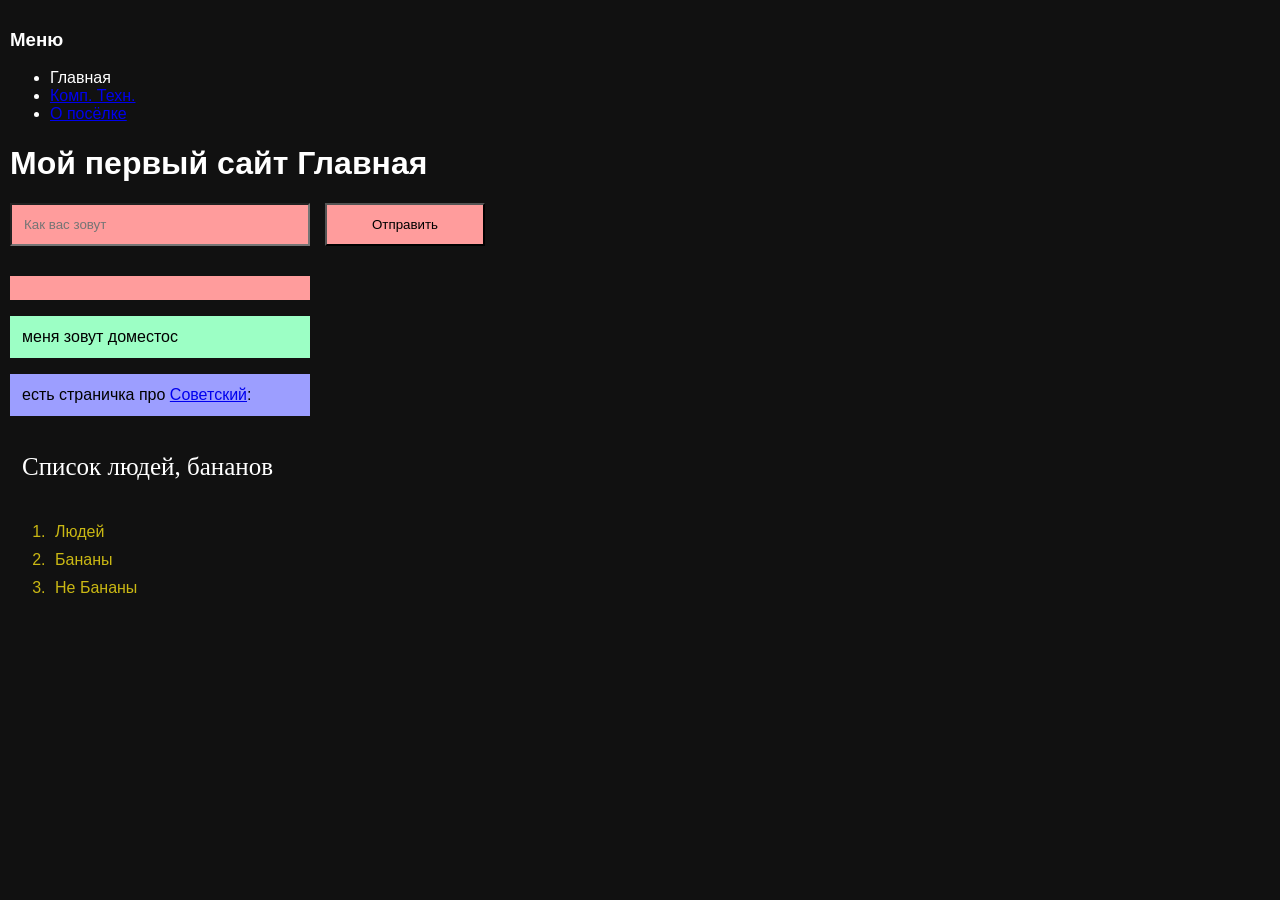
<file: index.html>
<!DOCTYPE html>
<html lang="ru"> 
    <head>
        <meta charset="utf-8">
        <meta name="viewport" content="width=device-width, initial-scale=1">
        <title>Мой первый веб сайт</title>
        <link rel="stylesheet" href="./css/style.css">
        <script src="./scripts/input_ali.js" defer></script>
    </head>
        <body>
    <!--меню-->
    <h3>Меню</h3>
    <ul>
        <li>Главная</li>
        <li><a href="comp-sci.html">Комп. Техн.</a></li>
        <li><a href="about.html">О посёлке</a></li>
    </ul>
        <h1>Мой первый сайт Главная</h1>
        <!--ввод и вывод текста-->
            <div class="form-row">
            <input class="imya-alt par" type="text" id="userInput" placeholder="Как вас зовут">
            <button class="imya-alt par-butt" id="submitBtn">Отправить</button>
            </div>
            <p class="imya par" id="output"></p>
        <p class="xz par">меня зовут доместос</p>
        <p class="sovok par">есть страничка про <a href="https://ru.wikipedia.org/wiki/%D0%A1%D0%BE%D0%B2%D0%B5%D1%82%D1%81%D0%BA%D0%B8%D0%B9_(%D0%9B%D0%B5%D0%BD%D0%B8%D0%BD%D0%B3%D1%80%D0%B0%D0%B4%D1%81%D0%BA%D0%B0%D1%8F_%D0%BE%D0%B1%D0%BB%D0%B0%D1%81%D1%82%D1%8C)">Советский</a>:</p>
        <p class="pad" id="first-par">Список людей, бананов</p>
        <ol>
            <li class="parm">Людей</li>
            <li class="parm">Бананы</li>
            <li class="parm">Не Бананы</li>
        </ol>
        </body>
</html>
</file>
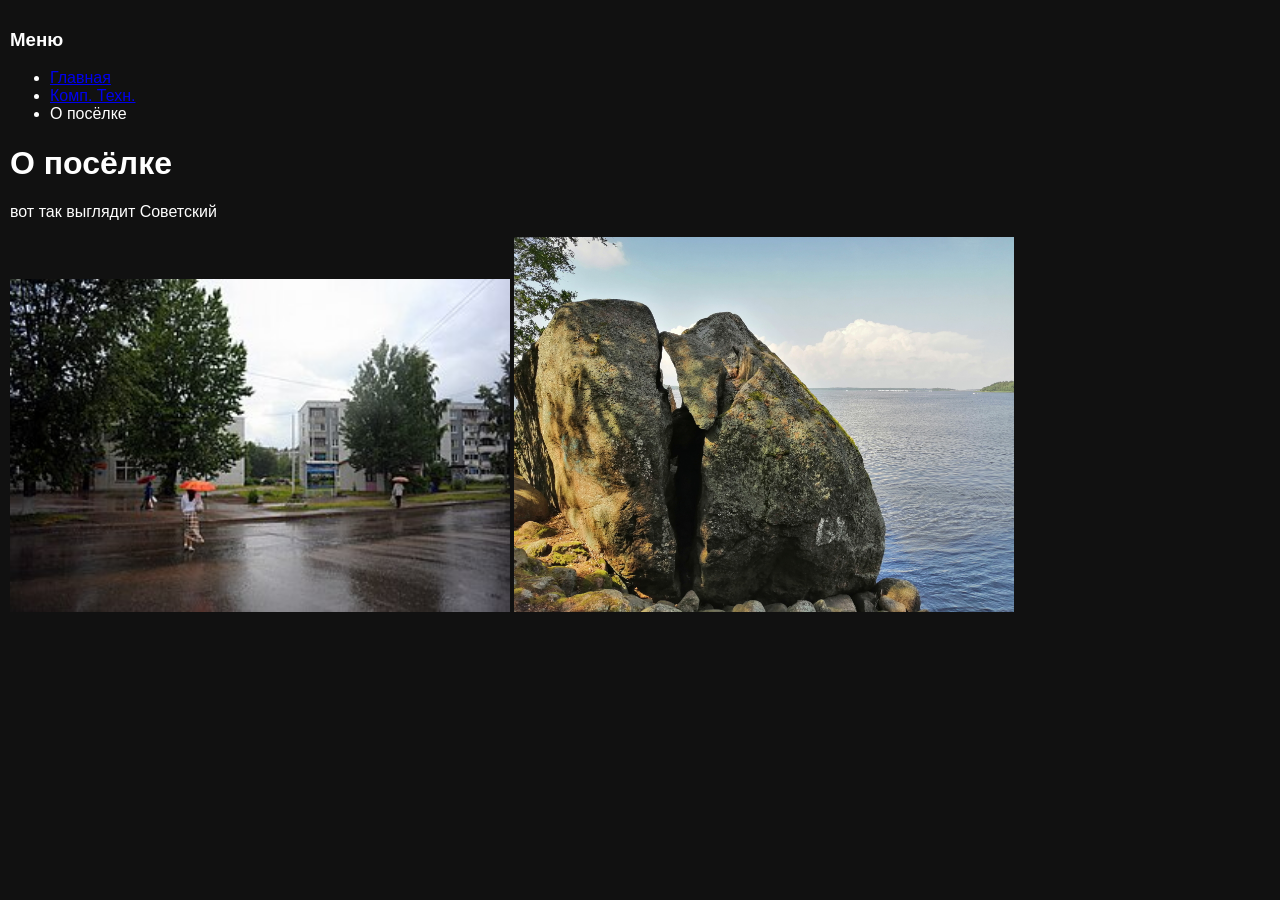
<file: about.html>
<!DOCTYPE html>
<html lang="ru"> 
    <head>
        <meta charset="utf-8">
        <meta name="viewport" content="width=device-width, initial-scale=1">
        <title>О посёлке</title>
        <link rel="stylesheet" href="./css/style.css">
        <script src="./scripts/flip.js" defer></script>
    </head>
    <body>
    <!--меню-->
    <h3>Меню</h3>
    <ul>
        <li><a href="index.html">Главная</a></li>
        <li><a href="comp-sci.html">Комп. Техн.</a></li>
        <li>О посёлке</li>
    </ul>
    <!--содержание-->
        <h1>О посёлке</h1>
       <p>вот так выглядит Советский</p>
       <img src="./Images/Covok.JPG" width="500" alt="на картинке изображён Советский">
       <img src="./Images/raskoloti.jpg" width="500" alt="на картинке изображён Расколотый камень">
        </body>
</html>
</file>
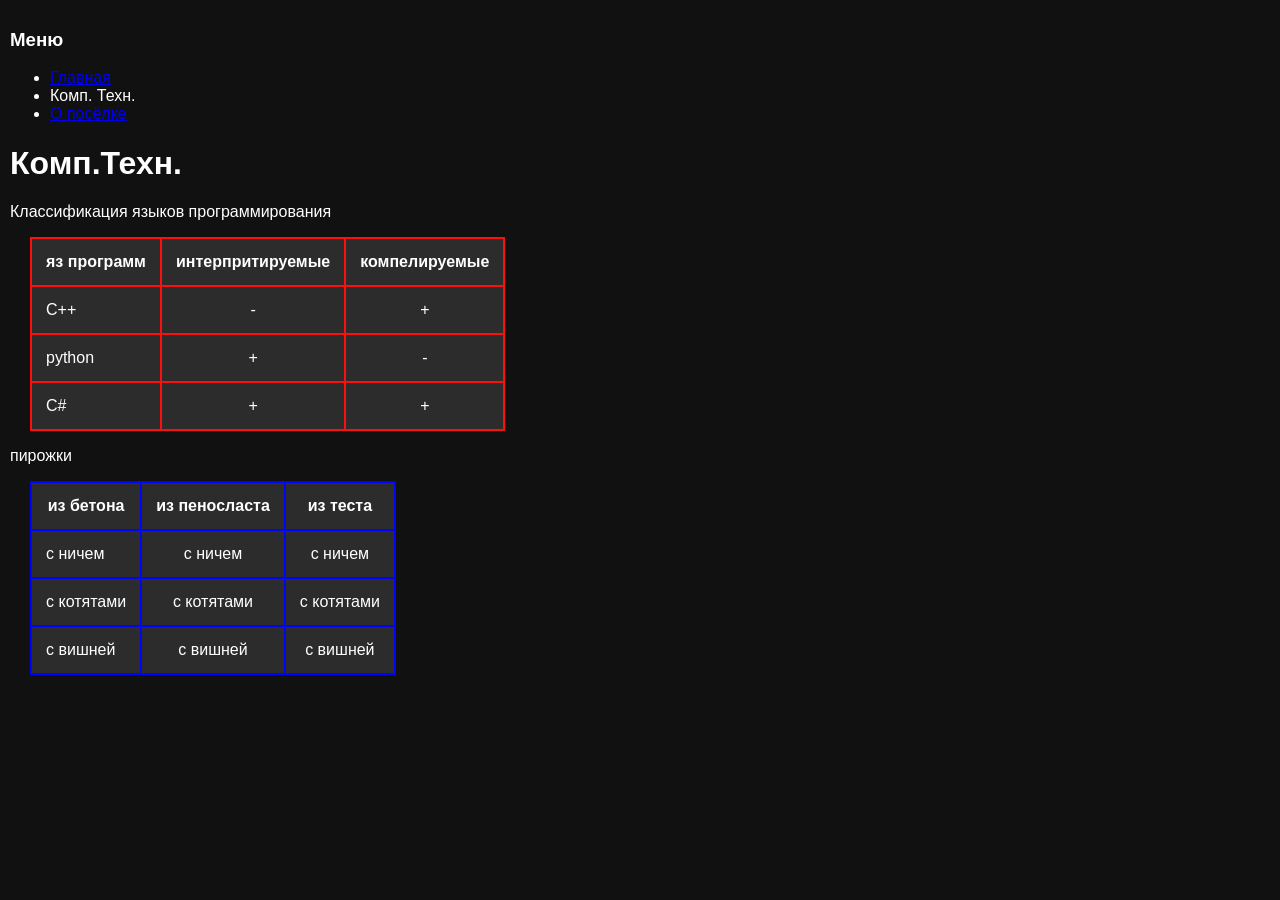
<file: comp-sci.html>
<!DOCTYPE html>
<html lang="ru"> 
    <head>
        <meta charset="utf-8">
        <meta name="viewport" content="width=device-width, initial-scale=1">
        <title> Комп. Техн.</title>
        <link rel="stylesheet" href="./css/style.css">
    </head>
    <body>
    <!--меню-->
    <h3>Меню</h3>
    <ul>
        <li><a href="index.html">Главная</a></li>
        <li>Комп. Техн.</li>
        <li><a href="about.html">О посёлке</a></li>
    </ul>
    <!--содержание-->
        <h1>Комп.Техн.</h1>
    <p>Классификация языков программирования</p>
    <table class="prog-lang">
        <tr>
            <th>яз программ</th>
            <th>интерпритируемые</th>
            <th>компелируемые</th>
        </tr>
        <tr><td>C++</td><td>-</td><td>+</td></tr>
        <tr><td>python</td><td>+</td><td>-</td></tr>
        <tr><td>C#</td><td>+</td><td>+</td></tr>
    </table>
    <p>пирожки</p>
    <table class="pirojki">
        <tr>
            <th>из бетона</th>
            <th>из пеносласта</th>
            <th>из теста</th>
        </tr>
        <tr><td>с ничем</td><td>с ничем</td><td>с ничем</td></tr>
        <tr><td>с котятами</td><td>с котятами</td><td>с котятами</td></tr>
        <tr><td>с вишней</td><td>с вишней</td><td>с вишней</td></tr>
    </table>
        </body>
</html>
</file>
<file: css/style.css>
body {
    background-color: #111111; /* Очень тёмный серый, почти чёрный. Чистый #000000 лучше не использовать, так как он слишком резко контрастирует с текстом */
    color: #ffffff; /* Светло-серый цвет текста для комфортного чтения */
    margin: 1; /* Убираем стандартные отступы браузера по краям */
    font-family: Arial, sans-serif;
    min-height: 100vh; /* Заставляет фон тянуться на всю высоту экрана, если контента мало */
}
table {
    border-collapse: collapse;
    margin-left: 20px;
}
table td:nth-child(2),
table td:nth-child(3) {
    text-align: center;
}
.pirojki th, 
.pirojki td{
    border: 2px solid rgb(0, 4, 255);
    padding: 14px;
    background-color: rgba(197, 197, 197, 0.153);
}
.prog-lang th, 
.prog-lang td{
    border: 2px solid rgb(255, 14, 14);
    padding: 14px;
    background-color: rgba(197, 197, 197, 0.153);
}
.imya-alt {
    background-color: rgb(255, 156, 156);
}
.imya {
    background-color: rgb(255, 156, 156);
    margin-top: 30px;
}
.xz {
    background-color: rgb(156, 255, 197);
    margin-top: 5px;
}
.sovok {
    background-color: rgb(156, 158, 255);
    margin-top: 5px;
}
* {
    box-sizing: border-box;
}

body {
    margin: 0;
    padding: 10px;
}

.par {
    padding: 12px;
    width: 100%;
    max-width: 300px;
    color: black;
}

.par-butt {
    padding: 10px;
    width: 100%;
    max-width: 160px;
    color: rgb(0, 0, 0);
}

.parm {
    padding: 5px;
    color: rgb(202, 184, 20);
}

.pad {
    padding: 12px;
    font-size: clamp(18px, 5vw, 25px);
    font-family: 'Times New Roman', Times, serif;
}

.flip_vert {
    transform: scaleY(-1);
}
@media (max-width: 600px) {
    h1 {
        font-size: 24px;
    }
    .par,
    .par-butt {
        max-width: 100%;
    }
}
.form-row {
    display: flex;
    flex-wrap: wrap;   /* на узком экране кнопка уйдёт вниз */
    gap: 15px;         /* отступ и между полем и кнопкой, и между строками */
}
</file>
